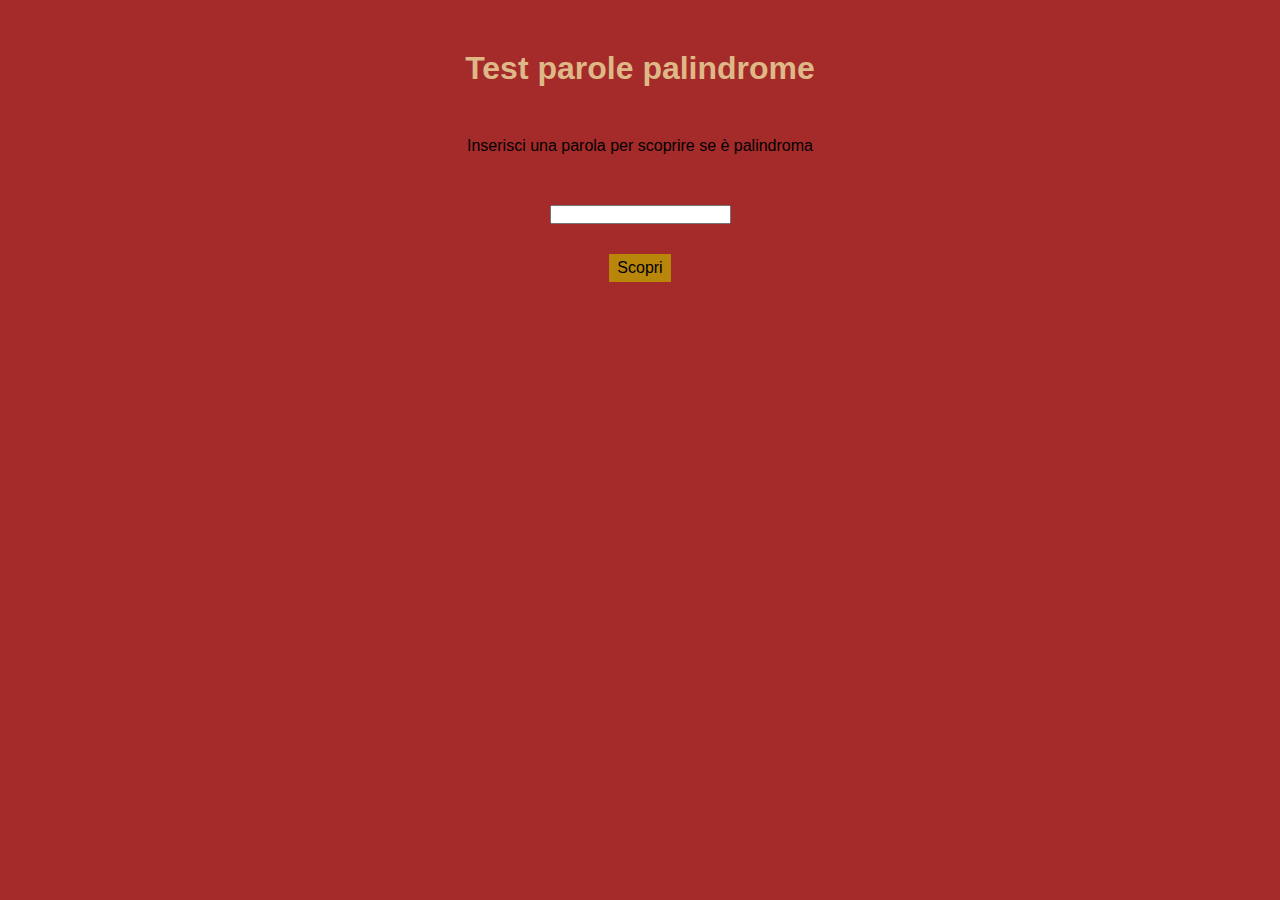
<file: palindromi/index.html>
<!DOCTYPE html>
<html lang="en">
<head>
    <meta charset="UTF-8">
    <meta http-equiv="X-UA-Compatible" content="IE=edge">
    <meta name="viewport" content="width=device-width, initial-scale=1.0">
    <link rel="stylesheet" href="style.css">
    <title>Document</title>
</head>
<body>

    <div class="container">

        <h1 class="title">Test parole palindrome</h1>
        <span class="span">Inserisci una parola per scoprire se è palindroma</span>
        <input id="parola" class="input-text" type="text">
        <input id="scopri" class="button" type="button" value="Scopri">
    
    </div>
    

    <script type="text/javascript" src="main.js"></script>
</body>
</html>
</file>
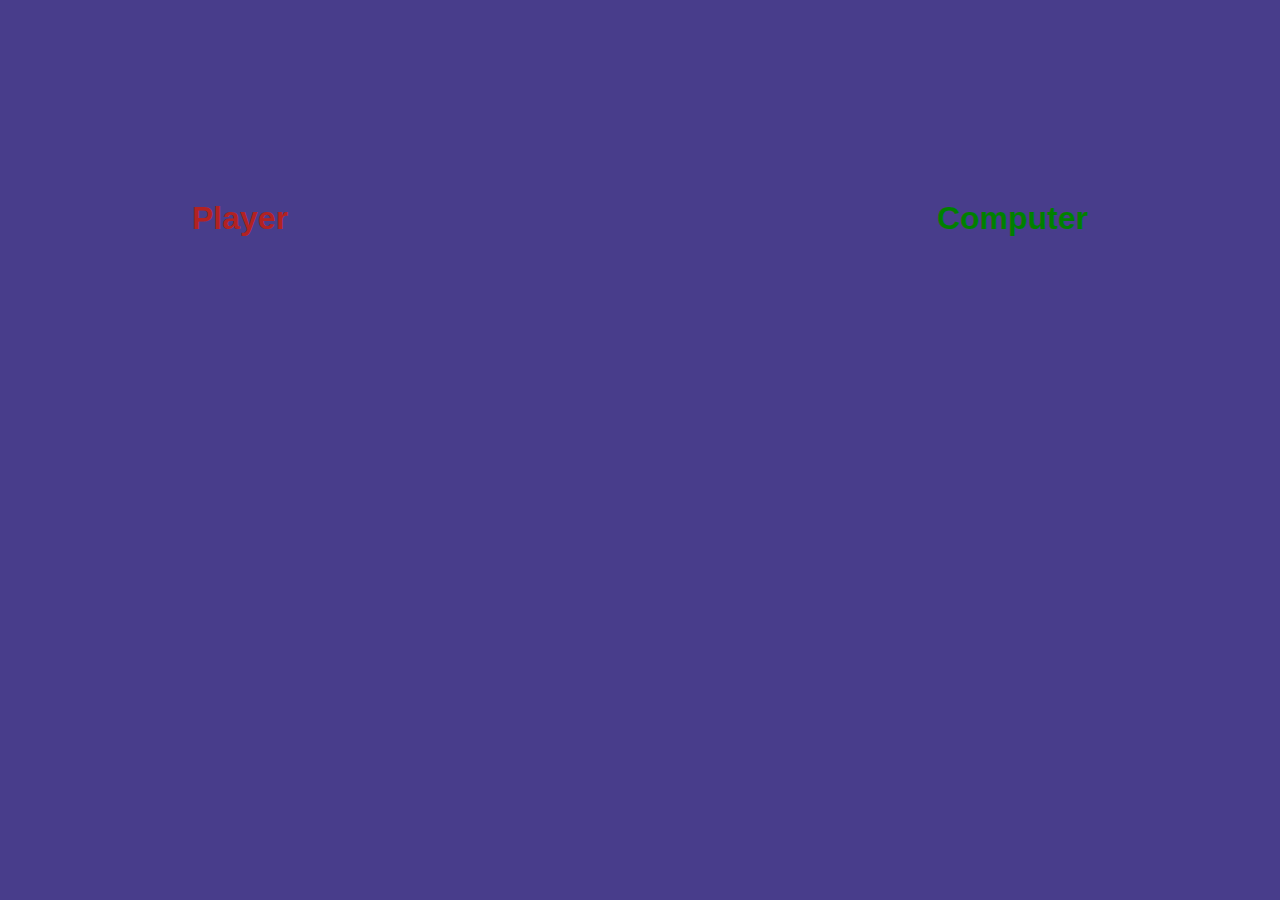
<file: pari e dispari/index.html>
<!DOCTYPE html>
<html lang="en">
<head>
    <meta charset="UTF-8">
    <meta http-equiv="X-UA-Compatible" content="IE=edge">
    <meta name="viewport" content="width=device-width, initial-scale=1.0">
    <link rel="stylesheet" href="style.css">
    <title>Document</title>
</head>
<body>
    

    <div class="container">

        <div class="box">
            <h1 class="title-player">Player</h1>
            <p id="numero-player"></p>
        </div>

        <h1 id="risultato"></h1>

        <div class="box">
            <h1 class="title-computer">Computer</h1>
            <span id="numero-computer"></span>
        </div>

    </div>

    <script type="text/javascript" src="main.js"></script>
</body>
</html>
</file>
<file: palindromi/style.css>
* {
    margin: 0px;
    padding: 0px;
    box-sizing: border-box;
    font-family: 'Lucida Sans', 'Lucida Sans Regular', 'Lucida Grande', 'Lucida Sans Unicode', Geneva, Verdana, sans-serif;
}

body {
    display: flex;
    justify-content: center;
    background-color: brown;
}

.container {
    width: 80%;
    height: 250px;
    margin-top: 50px;
    display: flex;
    flex-direction: column;
    align-items: center;
}

.title {
    color: burlywood;
    margin-bottom: 50px;
}

.span {
    margin-bottom: 50px;
}

.button {
    background-color: darkgoldenrod;
    border: 0px;
    padding: 5px 8px;
    margin-top: 30px;
    font-size: 16px;
    cursor: pointer;
}

.button:hover {
    background-color: darkkhaki;
}

.si {
    color: chartreuse;
    display: none;
}

.no {
    color: rgb(220, 20, 20);
    display: none;
}

.active {
    display: block;
}
</file>
<file: pari e dispari/style.css>
* {
    margin: 0px;
    padding: 0px;
    box-sizing: border-box;
    font-family: 'Lucida Sans', 'Lucida Sans Regular', 'Lucida Grande', 'Lucida Sans Unicode', Geneva, Verdana, sans-serif;
}

body {
    background-color: darkslateblue;
    display: flex;
    flex-direction: column;
    justify-content: center;
    align-items: center;
}

.container {
    width: 70%;
    height: 100px;
    display: flex;
    flex-direction: row;
    justify-content: space-between;
    margin-top: 200px;
}

.box {
    height: 100%;
    display: flex;
    flex-direction: column;
    align-items: center;
    justify-content: space-between;
}

.title-player {
    color: firebrick;
}

.title-computer {
    color: green;
}

#numero-player {
    font-size: 22px;
    color: lightseagreen;
}

#numero-computer {
    font-size: 22px;
    color: rgb(223, 64, 183);
}
</file>
